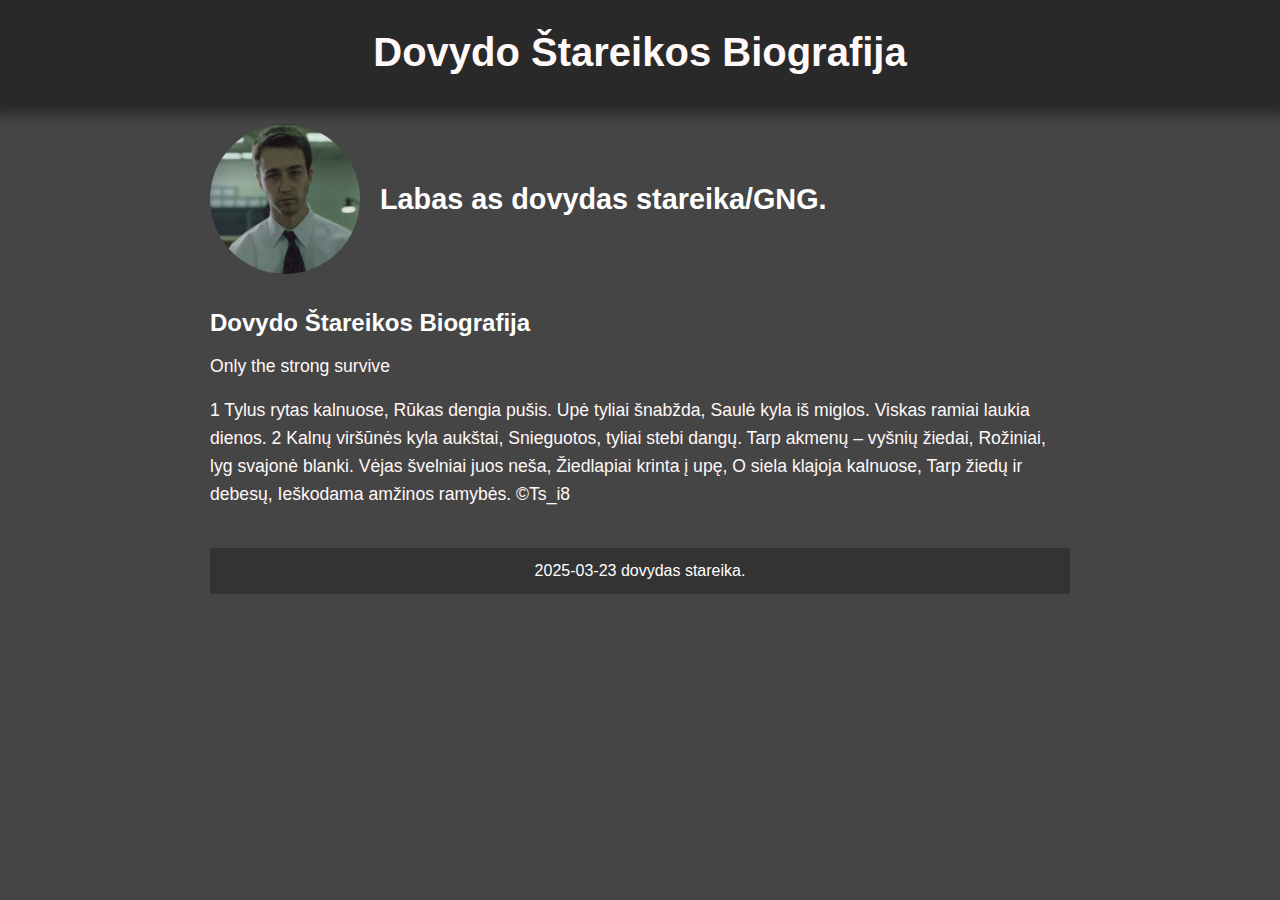
<file: index.html>
<!DOCTYPE html>
<html lang="en">
<head>
    <meta charset="UTF-8">
    <meta name="viewport" content="width=device-width, initial-scale=1.0">
    <meta http-equiv="X-UA-Compatible" content="ie=edge">
    <title>Dovydo Štareikos Biografija</title>
    <link rel="stylesheet" href="style.css">
</head>
<body>
    <header>
        <h1>Dovydo Štareikos Biografija</h1>
    </header>

    <section class="content">
        <div class="profile">
            <img src="The_Narrator.webp" alt="Profile Picture" class="profile-image">
            <h2> Labas as dovydas stareika/GNG.</h2>
            <p class="bio"></p>
        </div>

        <div class="about-text">
            <h3>Dovydo Štareikos Biografija </h3>
            <p>Only the strong survive</p>
            <p>
                1
                Tylus rytas kalnuose,
                Rūkas dengia pušis.
                Upė tyliai šnabžda,
                Saulė kyla iš miglos.
                Viskas ramiai laukia dienos.
                
                2
                Kalnų viršūnės kyla aukštai,
                Snieguotos, tyliai stebi dangų.
                Tarp akmenų – vyšnių žiedai,
                Rožiniai, lyg svajonė blanki.
                Vėjas švelniai juos neša,
                Žiedlapiai krinta į upę,
                O siela klajoja kalnuose,
                Tarp žiedų ir debesų,
                Ieškodama amžinos ramybės. ©Ts_i8</p>
        </div>
        

        <footer>
            <p>2025-03-23  dovydas stareika.</p>
        </footer>
    </section>
</body>
</html>
</file>
<file: style.css>
* {
    margin: 0;
    padding: 0;
    box-sizing: border-box;
}


body {
    font-family: Arial, sans-serif;
    background-color: #464545;
    color: #333;
    line-height: 1.6;
}

header {
    background-color: hwb(0 16% 84%);
    color: rgb(255, 249, 249);
    text-align: center;
    padding: 20px;
    box-shadow: 0 0 10px 10px rgba(29, 28, 28, 0.7);
}

h1 {
    font-size: 2.5rem;
}


.content {
    padding: 20px;
    max-width: 900px;
    margin: 0 auto;
}

.profile {
    display: flex;
    align-items: center;
    gap: 20px;
    margin-bottom: 30px;
}

.profile-image {
    width: 150px;
    height: 150px;
    border-radius: 50%;
    object-fit: cover;
}

.profile h2 {
    font-size: 1.8rem;
    color: #ffffff;
}

.bio {
    font-style: italic;
    color: #fdfcfc;
}


.about-text {
    margin-top: 30px;
}

.about-text h3 {
    font-size: 1.5rem;
    margin-bottom: 10px;
    color: #ffffff;
}

.about-text p {
    margin-bottom: 15px;
    font-size: 1.1rem;
    color: #fff8f8;
}


footer {
    text-align: center;
    padding: 10px;
    margin-top: 40px;
    background-color: #333;
    color: white;
}

footer p {
    font-size: 1rem;
}


@media (max-width: 768px) {
    .profile {
        flex-direction: column;
        align-items: center;
    }

    .profile-image {
        width: 120px;
        height: 120px;
    }

    .content {
        padding: 15px;
    }

    h1 {
        font-size: 2rem;
    }

    h2 {
        font-size: 1.5rem;
    }
}
</file>
